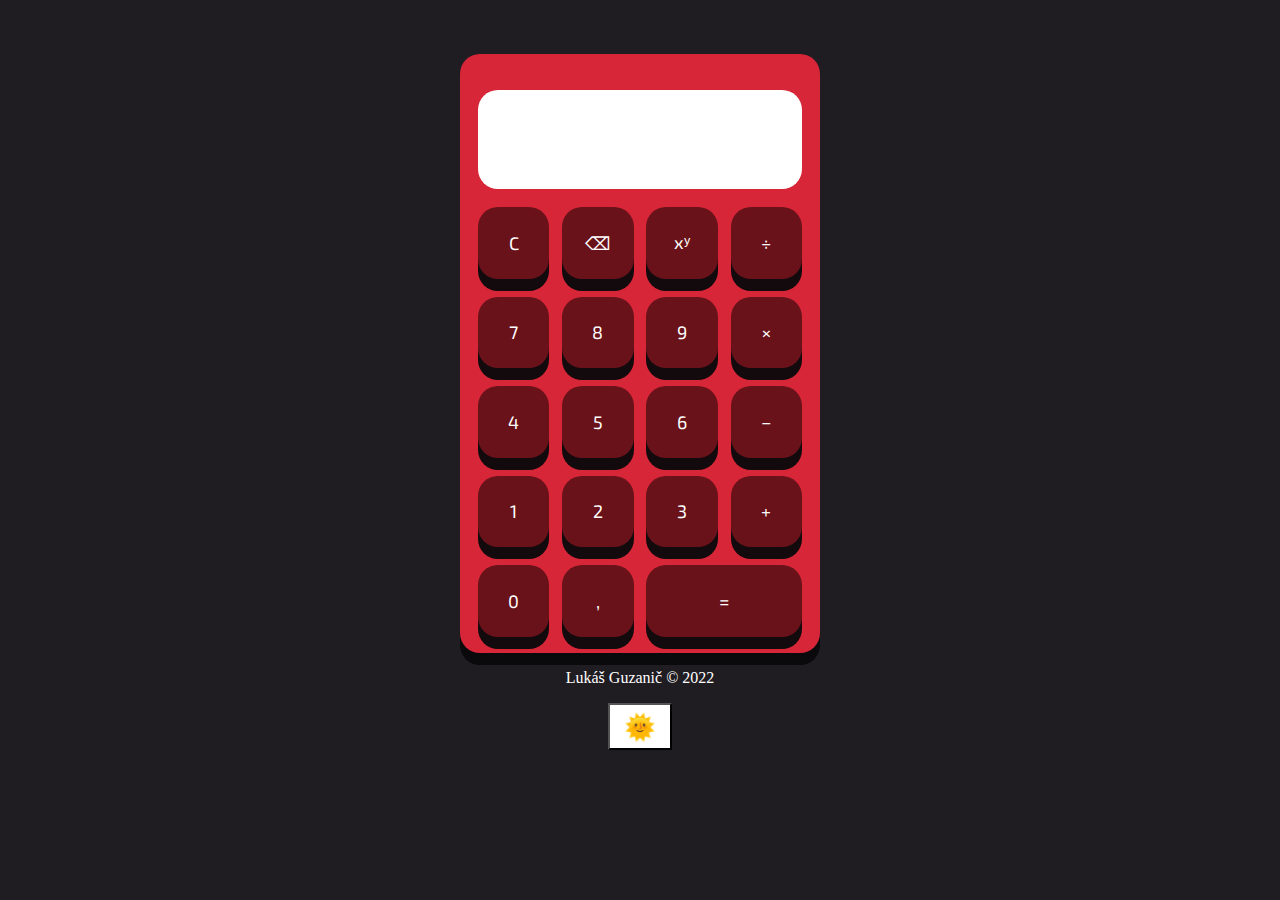
<file: index.html>
<!DOCTYPE html>
<html lang="cz">
<head>
    <meta charset="UTF-8">
    <meta name="viewport" content="width=device-width, initial-scale=1.0">
    <link rel="stylesheet" href="style.css">
    <script type="text/javascript" src="script.js"></script>
    <link id="favicon" rel="icon" type="image/png" sizes="16x16" href="favicon_red.png">
    <title>Kalkulačka</title>
</head>
<body>
    <main><!--Cela kalkulacka-->   
        <div class="grid">
            <div id="display">
                <!--Displej kalkulacky-->
            </div>
            <!--Tlacitka-->
            <button onclick="clearAll()" id="clearall">C</button>
            <button onclick="clearLast()" id="clear">⌫</button>
            <button onclick="addNum(7)">7</button>
            <button onclick="addNum(8)">8</button>
            <button onclick="addNum(9)">9</button>
            <button onclick="addNum(4)">4</button>
            <button onclick="addNum(5)">5</button>
            <button onclick="addNum(6)">6</button>
            <button onclick="addNum(1)">1</button>
            <button onclick="addNum(2)">2</button>
            <button onclick="addNum(3)">3</button>
            <button onclick="addNum(0)">0</button>
            <button onclick="addNum('.')" id="decimal">,</button>    
            <button onclick="equals()" id="equals">=</button>

            <button onclick="addOperand('+')"class="fnButton" id="plus">+</button>
            <button onclick="addOperand('-')"class="fnButton" id="minus">−</button>
            <button onclick="addOperand('*')"class="fnButton" id="times">×</button>
            <button onclick="addOperand('/')"class="fnButton" id="divide">÷</button>
            <button onclick="addOperand('^')"class="fnButton" id="square">xʸ</button>
            
        </div>
    </main>
    <footer>
        <p>Lukáš Guzanič &copy; 2022</p>
        <button onclick="darkMode()" id="darkmode">🌞</button>
    </footer>  
</body>
</html>
</file>
<file: style.css>
@import url('https://fonts.googleapis.com/css2?family=Exo+2:wght@600&display=swap');
:root{
    --main-bg-color: #1F1C22;
    --calculator-bg-color: #D72638;
    --button-bg-color: #69121A;
    --hover-bg-color: #8C1823;
    --footer-bg-color: #ffffff;
}
@keyframes moveDown {
    0% {transform: translate(0px,0px);}
    100% {transform: translate(0px, 6px);}
}
html{
    background-color: var(--main-bg-color);
}
main {
    width: 40vh;
    margin: 0 auto;
}
.grid{
    display: grid;
    /*grid-template-columns: auto auto auto auto;*/
    grid-template-columns: repeat(4, minmax(0, 25%));
    background-color: var(--calculator-bg-color);
    gap: 4%;
    padding: 10% 5% 30% 5%;
    margin-top: 15%;
    box-shadow: 0px 12px 0px 0px #0A090B;
    border-radius: 20px;
}/*#0A090B*/
.grid button{
    padding: 0;
    justify-self:stretch;
    font-family: 'Exo 2', sans-serif;
    font-size: 2vh;
    color: white;
    /*padding: 1vh 0 1vh 0;*/
    background-color: var(--button-bg-color);
    height: 100%;
    border: 0px solid;
    border-radius: 20px;
    box-shadow: 0px 12px 0px 0px #0a090bf6;
}
.grid button:not(#equals, #clear){aspect-ratio: 1;}
.grid button:hover{
    background-color: var(--hover-bg-color);
}
.grid button:active{
    box-shadow:  0px 6px 0px 0px #0a090bf6;
    animation: moveDown 0s;
    animation-fill-mode: both;
}
#display{
    box-sizing: border-box;
    justify-self: center;
    grid-row-start: 1;
    grid-column-start: 1;
    grid-column-end: 5;
    width: 100%;
    background-color: white;
    margin: 0 auto;
    padding: 1vh;
    text-align: right;
    font-size: 6vh;
    border-radius: 20px;
    min-height: 11vh;
    overflow: auto;
}
/*Individual button styles*/
#equals{
    grid-column-start: 3;
    grid-column-end: 5;  
}
#decimal{
    grid-row: 6;
    grid-column: 2;
}
#clear {
    grid-column-start: 2;
    grid-column-end: 3;
}
#clearall{
    grid-column: 1;
    grid-row: 2;
}
#square {
    grid-row: 2;
    grid-column: 3;
}
#divide {
    grid-row: 2;
    grid-column: 4;
}
#times {
    grid-row: 3;
    grid-column: 4;
}
#minus {
    grid-row: 4;
    grid-column: 4;
}
#plus {
    grid-row: 5;
    grid-column: 4;
}
footer{
    color: var(--footer-bg-color);
    text-align: center;
}
footer button{
    width: 5vw;
    font-size: 2vw;
    padding: 0.5%;
    background-color: var(--footer-bg-color);
    
}
</file>
